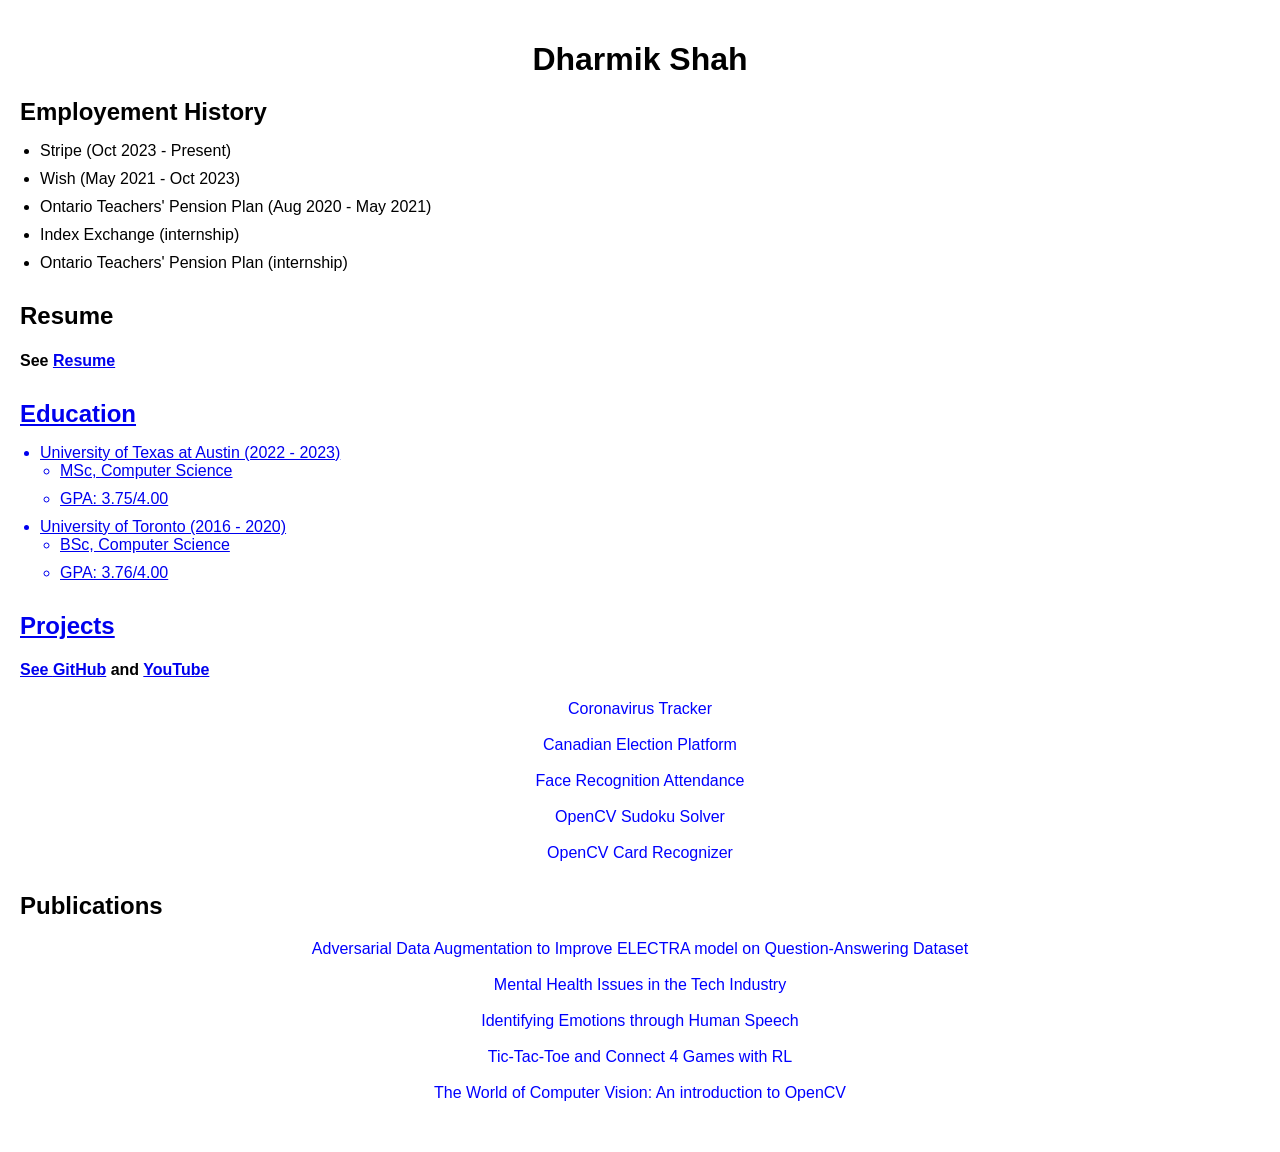
<file: index.html>
<!DOCTYPE html>
<html lang="en">
   <head>
      <meta charset="UTF-8">
      <meta name="viewport" content="width=device-width, initial-scale=1.0">
      <title>Dharmik Shah's CV</title>
      <style>
         body {
         font-family: Arial, sans-serif;
         margin: 0;
         padding: 20px;
         }
         h1 {
         text-align: center;
         margin-bottom: 20px;
         }
         .section {
         margin-bottom: 30px;
         }
         h2 {
         margin-bottom: 10px;
         }
         .resume-link {
         text-align: center;
         margin-top: 20px;
         }
         .resume-link a {
         color: blue;
         text-decoration: none;
         }
         .resume-link a:hover {
         text-decoration: underline;
         }
         .list {
         list-style-type: disc;
         padding-left: 20px;
         }
         .list li {
         margin-bottom: 10px;
         }
         .list ul {
         list-style-type: circle;
         padding-left: 20px;
         }
      </style>
   </head>
   <body>
      <h1>Dharmik Shah</h1>
      <div class="section">
         <h2>Employement History</h2>
         <ul class="list">
         <li>Stripe (Oct 2023 - Present)</li>
         <li>Wish (May 2021 - Oct 2023)</li>
         <li>Ontario Teachers' Pension Plan (Aug 2020 - May 2021)</li>
         <li>Index Exchange (internship)</li>
         <li>Ontario Teachers' Pension Plan (internship)</li>
         <ul>
      </div>
      <div class="section">
         <h2>Resume</h2>
		 <h4> See <a href="assets/Dharmik_Resume.pdf">Resume</h4>
         
      </div>
      <div class="section">
         <h2>Education</h2>
         <ul class="list">
            <li>
               University of Texas at Austin (2022 - 2023)
               <ul>
                  <li>MSc, Computer Science</li>
                  <li>GPA: 3.75/4.00</li>
               </ul>
            </li>
            <li>
               University of Toronto (2016 - 2020)
               <ul>
                  <li>BSc, Computer Science</li>
                  <li>GPA: 3.76/4.00</li>
               </ul>
            </li>
         </ul>
      </div>
      <div class="section">
         <h2>Projects</h2>
		 <h4> See <a href="https://github.com/dharm1k987/">GitHub</a> and <a href="https://www.youtube.com/@Dharm1k987/videos">YouTube</a> </h4>
         <div class="resume-link">
            <a href="https://github.com/dharm1k987/Coronavirus-Tracker">Coronavirus Tracker</a>
            <br/>
            <br/>
            <a href="https://github.com/dharm1k987/canvote">Canadian Election Platform</a>
            <br/>
            <br/>
            <a href="https://github.com/dharm1k987/Face_Recognition_Attendance">Face Recognition Attendance</a>
            <br/>
            <br/>
            <a href="https://github.com/dharm1k987/sudoku-solver-opencv">OpenCV Sudoku Solver</a>
            <br/>
            <br/>
            <a href="https://github.com/dharm1k987/Card_Recognizer">OpenCV Card Recognizer</a>
         </div>
      </div>
      <div class="section">
         <h2>Publications</h2>
         <div class="resume-link">
            <a href="assets/electra.pdf">Adversarial Data Augmentation to Improve ELECTRA model
            on Question-Answering Dataset</a>
            <br/>
            <br/>
            <a href="assets/mentalhealth.pdf">Mental Health Issues in the Tech Industry</a>
            <br/>
            <br/>
            <a href="assets/emotions.pdf">Identifying Emotions through Human Speech</a>
            <br/>
            <br/>
            <a href="assets/ttt.pdf">Tic-Tac-Toe and Connect 4 Games with RL</a>
            <br/>
            <br/>
            <a href="assets/opencv.pdf">The World of Computer Vision: An introduction to OpenCV</a>
         </div>
      </div>
   </body>
</html>
</file>
